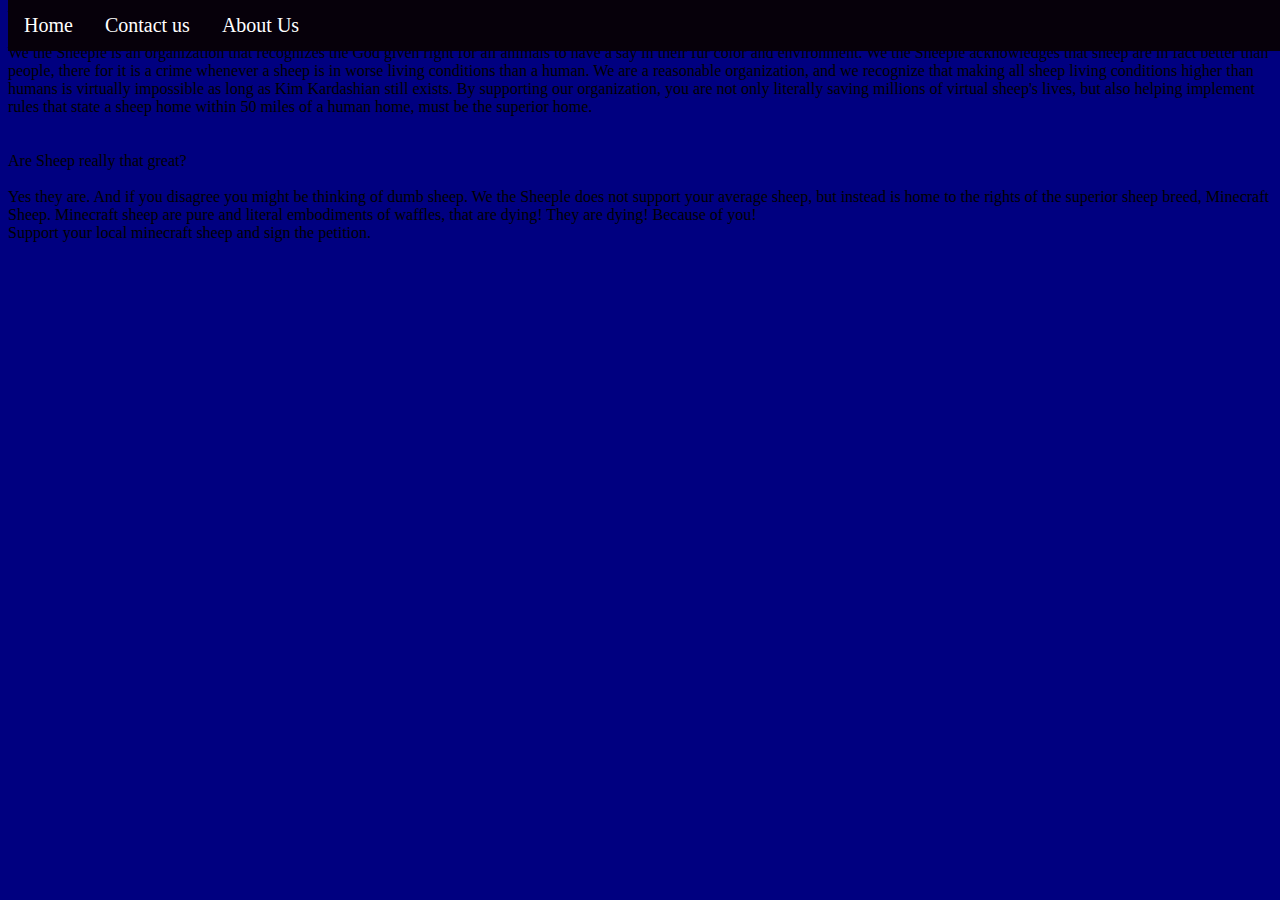
<file: aboutus.html>
<!DOCTYPE html>
<head>
	<script type="text/javascript" src="JSminecraft.js"></script>
	<link rel="stylesheet" href="stylesheet.css">

	<title>About Us</title>

	<ul>
  		<li><a href="index.html">Home</a></li>
  		<li><a href="contactus.html">Contact us</a></li>
  		<li><a href="aboutus.html">About Us</a></li>
	</ul>
</head>
<body>

<div id="smartwords">
What is We the Sheeple? 
<br><br>
We the Sheeple is an organization that recognizes the God given right for all animals to have a say in their fur color and environment. We the Sheeple acknowledges that sheep are in fact better than people, there for it is a crime whenever a sheep is in worse living conditions than a human. We are a reasonable organization, and we recognize that making all sheep living conditions higher than humans is virtually impossible as long as Kim Kardashian still exists. By supporting our organization, you are not only literally saving millions of virtual sheep's lives, but also helping implement rules that state a sheep home within 50 miles of a human home, must be the superior home. 
<br><br><br>
Are Sheep really that great?
<br><br>
Yes they are. And if you disagree you might be thinking of dumb sheep. We the Sheeple does not support your average sheep, but instead is home to the rights of the superior sheep breed, Minecraft Sheep. Minecraft sheep are pure and literal embodiments of waffles, that are dying! They are dying! Because of you!<br>
Support your local minecraft sheep and sign the petition. 
</div>

</body>
</file>
<file: stylesheet.css>
body {
	background-color: navy;
    
}

ul {
    list-style-type: none;
    margin: 0;
    padding: 0;
    overflow: hidden;
    background-color: #06000a;
    font-family: Georgia;
    font-size: 20px;
    position: fixed;
    top: 0;
    width: 100%;
}

li {
    float: left;
}

li a {
    display: block;
    color: white;
    text-align: center;
    padding: 14px 16px;
    text-decoration: none;
}

/* Change the link color to #111 (black) on hover */
li a:hover {
    background-color: #c43235;
}

.active {
    background-color: white;
}

img {
    position: relative;
    top: 200px;
    padding-left: 38%;
}

p {
    top: 300px;
    position: relative;
    text-align: center;
    color: white;
}

h1 {
    position: relative;
    top:75px;
    color: white;
    font-family: Georgia;
    font-size: 75px;
    text-align: center;
}

h2 {
    position: relative;
    top: 50px;
    color: white;
    font-family: Georgia;
    font-size: 30px;
    text-align: center;
    text-decoration: overline;
}
</file>
